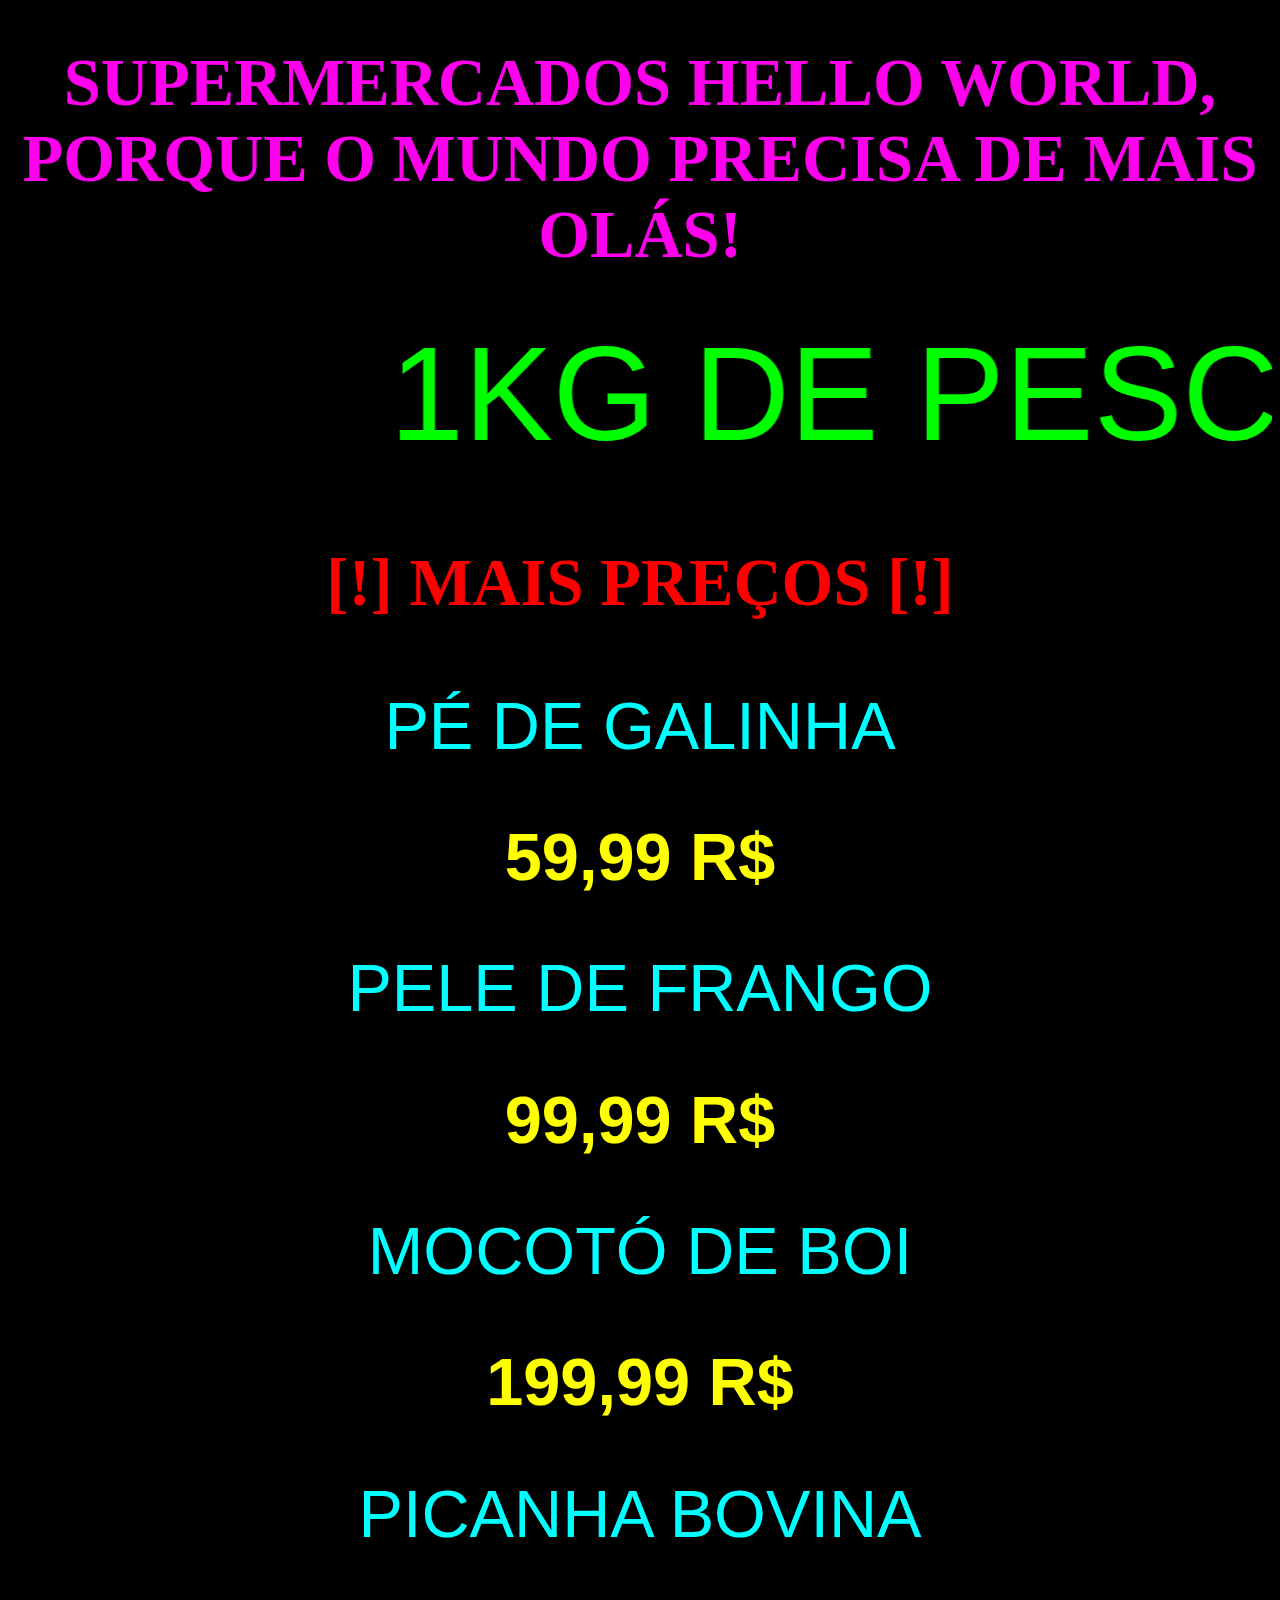
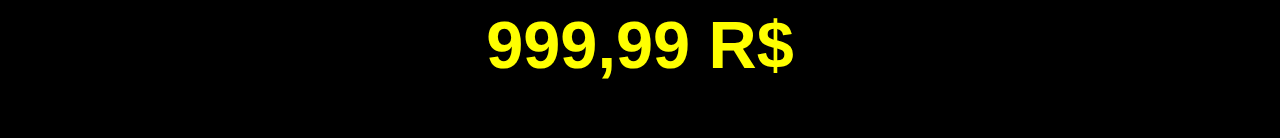
<file: 23-08-24/aula1.html>
<!DOCTYPE html>
<head>
    <title>Supermercados Hello World!</title>
    <link rel="stylesheet" href="style.css">
</head>

<body>
    <div>
        <h1>SUPERMERCADOS HELLO WORLD, PORQUE O MUNDO PRECISA DE MAIS OLÁS!</h1>
    </div>
    <marquee scrollamount="100">1KG DE PESCOÇO POR APENAS 99,99 R$! ARROZ CAMIL - 250,99 R$ - FEIJÃO - 320,99 R$ - ALFACE - 199,99 R$</marquee>

    <h3>[!] MAIS PREÇOS [!]</h3>

    <li>PÉ DE GALINHA</li>
    <h2>59,99 R$</h3>
    <li>PELE DE FRANGO</li>
    <h2>99,99  R$</h3>
    <li>MOCOTÓ DE BOI</li>
    <h2>199,99  R$</h2>
    <li>PICANHA BOVINA</li>
    <h2>999,99 R$</h2>
</body>
</html>
</file>
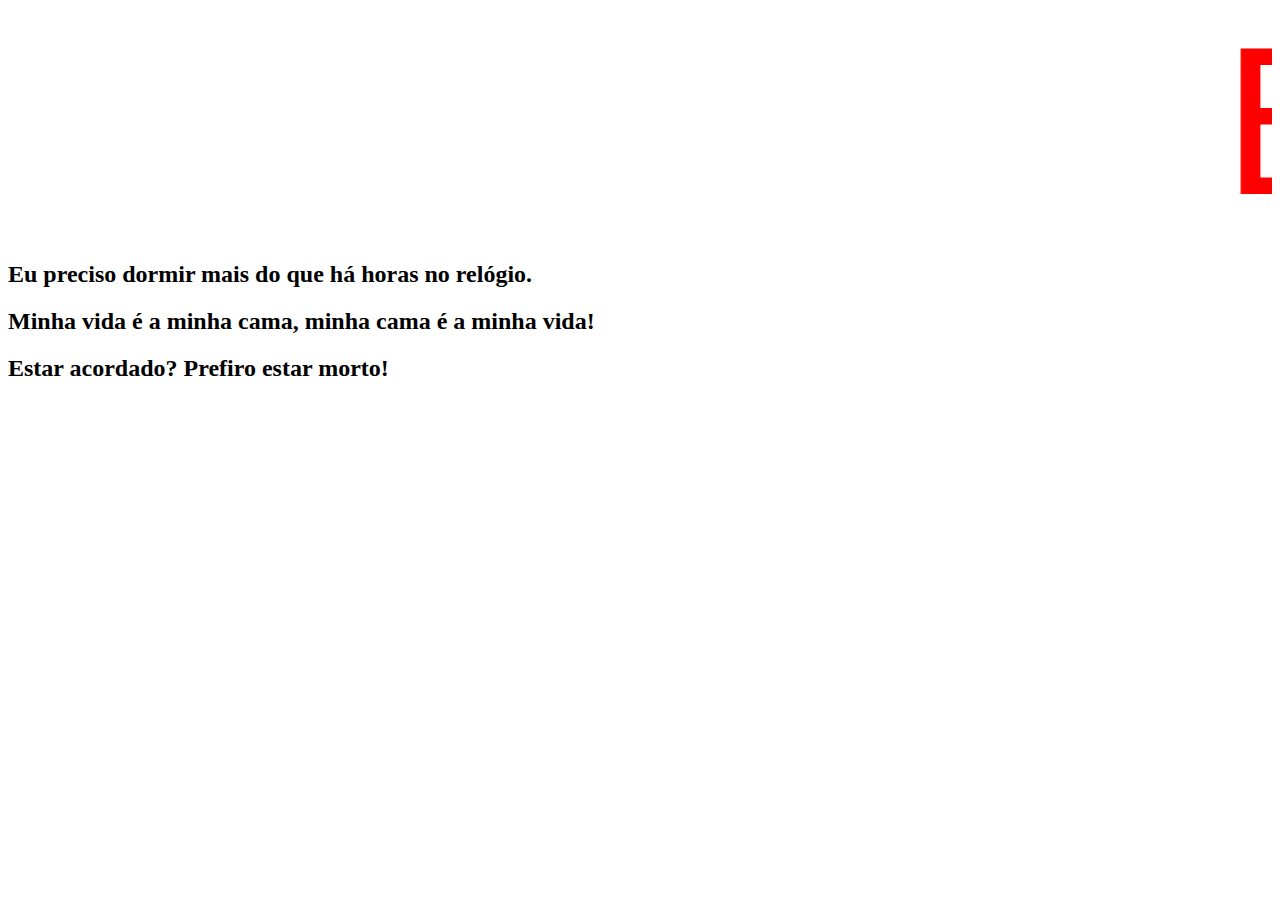
<file: 24-08-24/aug-24-2024-web.html>
<!DODCTYPE html>
<head>
	<title>Acordar cedo?</title>
</head>
<body>
	<marquee>Eu odeio acordar cedo!</marquee>

	<h2>Eu preciso dormir mais do que há horas no relógio.</h2>
	<h2>Minha vida é a minha cama, minha cama é a minha vida!</h2>
	<h2>Estar acordado? Prefiro estar morto!</h2>

<style>
marquee {
	font-size: 200px;
	font-family: monospace;
	color: red;
	scrollmount: 10;
}
</body>
</style>
</html>
</file>
<file: 23-08-24/style.css>
body {
    background-color: black;
    font-family: consolas;
    color: aqua;
    font-size: 25pt;
    text-align: center;
}

h1 {
    color: rgb(255, 0, 238);
}

h2 {
    color: yellow;
    font-size: 50pt;
    font-family: 'Trebuchet MS', 'Lucida Sans Unicode', 'Lucida Grande', 'Lucida Sans', Arial, sans-serif;
}

h3 {
    color: red;
    font-size: 50pt;
}
marquee {
    font-size: 100pt;
    color: rgb(0, 255, 0);
    font-family: Impact, Haettenschweiler, 'Arial Narrow Bold', sans-serif;
}

li {
    font-family: Impact, Haettenschweiler, 'Arial Narrow Bold', sans-serif;
    font-size: 50pt;
}
</file>
